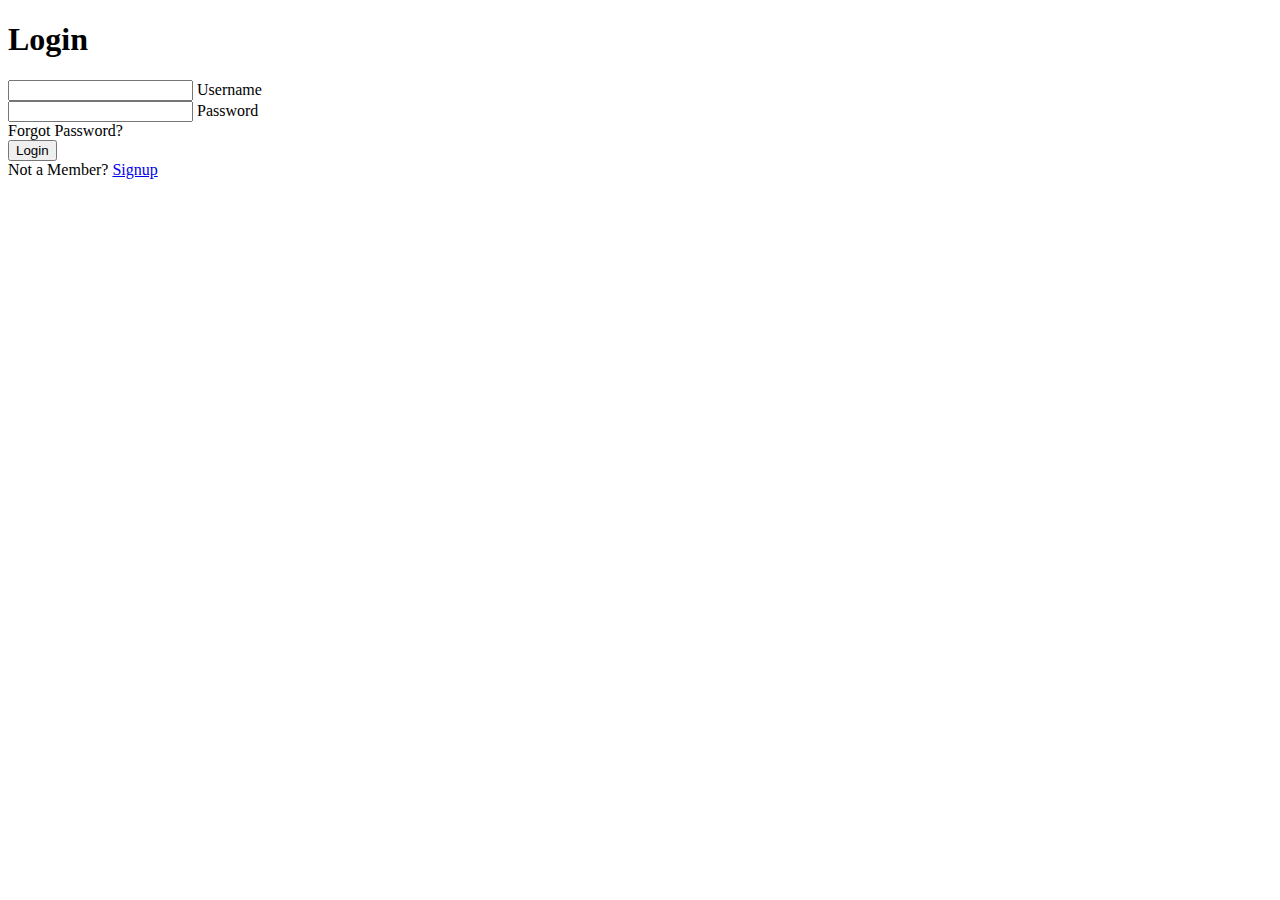
<file: loginpage.html>
<!DOCTYPE html>
<html lang="en">
  <head>
    <meta charset="UTF-8" />
    <meta http-equiv="X-UA-Compatible" content="IE=edge" />
    <meta name="viewport" content="width=device-width, initial-scale=1.0" />
    <title>Login</title>
  </head>
  <body>
    <div class="center">
      <h1>Login</h1>
      <form method="post">
        <div class="txt_field">
          <input type="text" required /> <label>Username</label>
        </div>
        <div class="txt_field">
          <input type="password" required /> <label>Password</label>
        </div>
        <div class="pass">Forgot Password?</div>
        <input type="submit" value="Login" />
        <div class="signup_linl">
          Not a Member?
          <a href="#">Signup</a>
        </div>
      </form>
    </div>
  </body>
</html>
</file>
